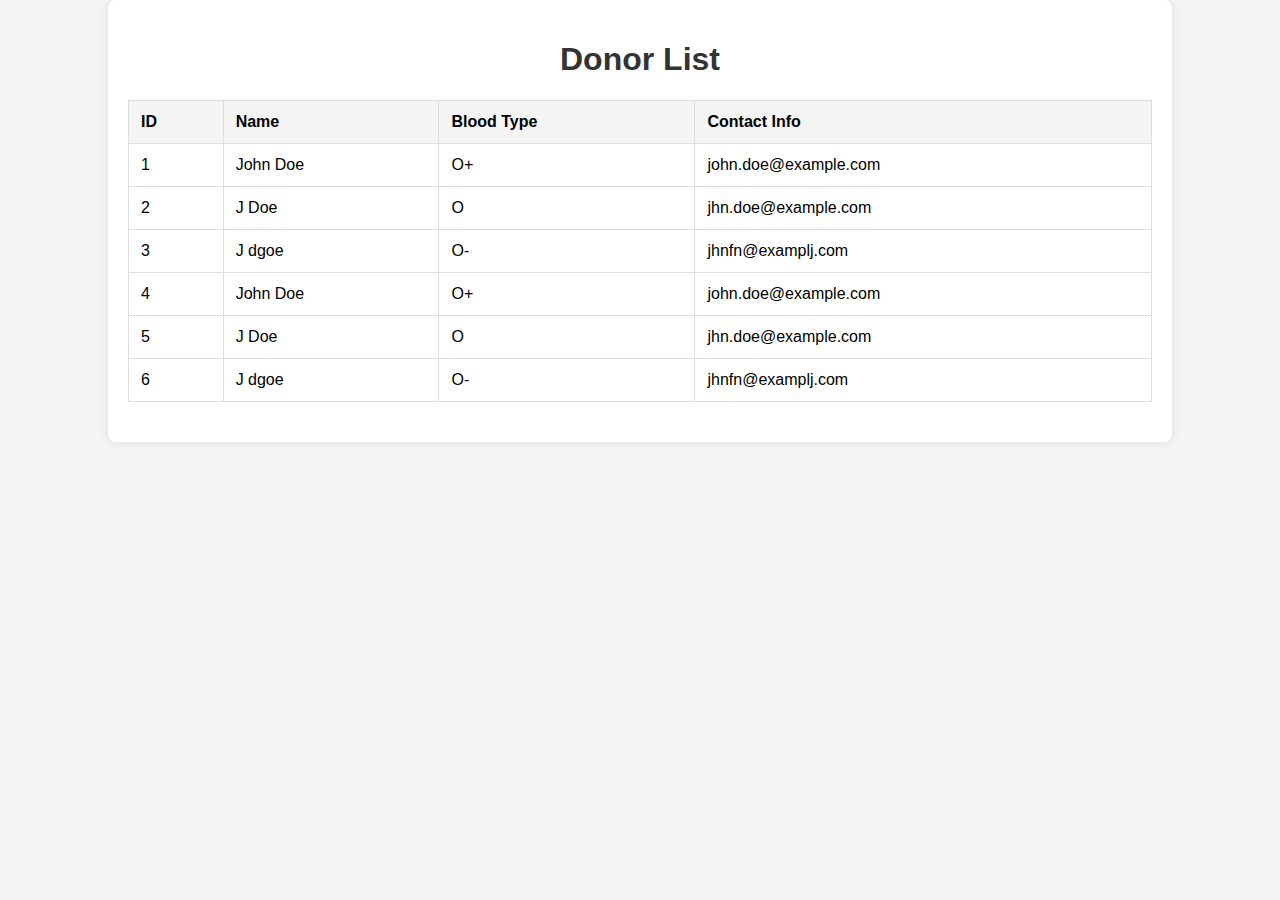
<file: index.html>
<!DOCTYPE html>
<html lang="en">
<head>
    <meta charset="UTF-8">
    <meta name="viewport" content="width=device-width, initial-scale=1.0">
    <title>Donor List</title>
    <style>
        body {
            font-family: Arial, sans-serif;
            margin: 0;
            padding: 0;
            background-color: #f4f4f4;
        }
        .container {
            width: 80%;
            margin: 0 auto;
            padding: 20px;
            background: #fff;
            border-radius: 8px;
            box-shadow: 0 0 10px rgba(0, 0, 0, 0.1);
        }
        h1 {
            text-align: center;
            color: #333;
        }
        table {
            width: 100%;
            border-collapse: collapse;
            margin-bottom: 20px;
        }
        table, th, td {
            border: 1px solid #ddd;
        }
        th, td {
            padding: 12px;
            text-align: left;
        }
        th {
            background-color: #f4f4f4;
        }
    </style>
</head>
<body>
    <div class="container">
        <h1>Donor List</h1>
        <table id="donorTable">
            <thead>
                <tr>
                    <th>ID</th>
                    <th>Name</th>
                    <th>Blood Type</th>
                    <th>Contact Info</th>
                </tr>
            </thead>
            <tbody>
                <!-- Data will be inserted here by JavaScript -->
            </tbody>
        </table>
    </div>

    <script>
        document.addEventListener('DOMContentLoaded', function() {
            // Simulate fetching data (replace this with actual fetch request in real usage)
            const data = [
                {
                    "id": 1,
                    "name": "John Doe",
                    "bloodType": "O+",
                    "contactInfo": "john.doe@example.com"
                },
                {
                    "id": 2,
                    "name": "J Doe",
                    "bloodType": "O",
                    "contactInfo": "jhn.doe@example.com"
                },
                {
                    "id": 3,
                    "name": "J dgoe",
                    "bloodType": "O-",
                    "contactInfo": "jhnfn@examplj.com"
                },
                {
                    "id": 4,
                    "name": "John Doe",
                    "bloodType": "O+",
                    "contactInfo": "john.doe@example.com"
                },
                {
                    "id": 5,
                    "name": "J Doe",
                    "bloodType": "O",
                    "contactInfo": "jhn.doe@example.com"
                },
                {
                    "id": 6,
                    "name": "J dgoe",
                    "bloodType": "O-",
                    "contactInfo": "jhnfn@examplj.com"
                }
            ];

            // Process and display data
            const tableBody = document.querySelector('#donorTable tbody');
            tableBody.innerHTML = ''; // Clear any existing rows

            data.forEach(donor => {
                const row = document.createElement('tr');
                row.innerHTML = `
                    <td>${donor.id}</td>
                    <td>${donor.name}</td>
                    <td>${donor.bloodType}</td>
                    <td>${donor.contactInfo}</td>
                `;
                tableBody.appendChild(row);
            });
        });
    </script>
</body>
</html>
</file>
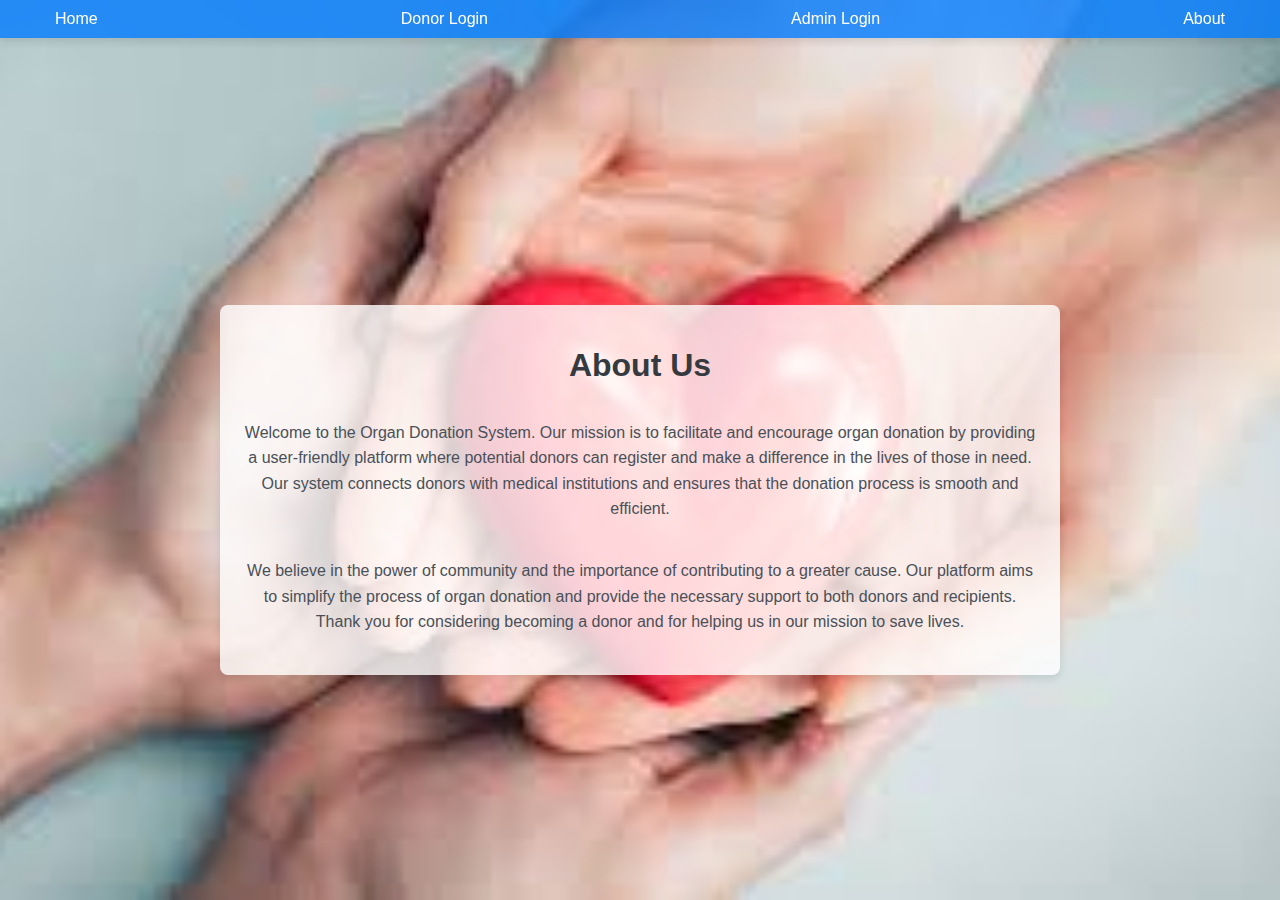
<file: demo/src/main/resources/static/about.html>
<!DOCTYPE html>
<html lang="en">
<head>
    <meta charset="UTF-8">
    <meta name="viewport" content="width=device-width, initial-scale=1.0">
    <title>About Us</title>
    <style>
        body {
            font-family: Arial, sans-serif;
            background: url("about.jpg") no-repeat center center fixed;
            background-size: cover;
            margin: 0;
            display: flex;
            flex-direction: column;
            align-items: center;
            justify-content: center;
            height: 100vh;
        }
        nav {
            width: 100%;
            background: rgba(0, 123, 255, 0.8); /* Semi-transparent background */
            padding: 10px 0;
            box-shadow: 0 4px 8px rgba(0, 0, 0, 0.1);
            position: fixed;
            top: 0;
            left: 0;
            z-index: 1000;
        }
        .nav-container {
            max-width: 1200px;
            margin: 0 auto;
            padding: 0 20px;
            display: flex;
            justify-content: space-between;
            align-items: center;
        }
        .nav-container a {
            color: white;
            text-decoration: none;
            margin: 0 15px;
            font-size: 16px;
        }
        .nav-container a:hover {
            text-decoration: underline;
        }
        .main-content {
            margin-top: 80px; /* Adjust for fixed nav height */
            display: flex;
            flex-direction: column;
            align-items: center;
            background: rgba(255, 255, 255, 0.8); /* Semi-transparent background */
            padding: 20px;
            border-radius: 8px;
            box-shadow: 0 4px 8px rgba(0, 0, 0, 0.1);
            width: 80%;
            max-width: 800px;
            text-align: center;
        }
        h1 {
            color: #343a40;
            margin-bottom: 20px;
        }
        p {
            color: #495057;
            line-height: 1.6;
            margin-bottom: 20px;
        }
    </style>
</head>
<body>
    <nav>
        <div class="nav-container">
            <a href="login.html">Home</a>
            <a href="donorlogin.html">Donor Login</a>
            <a href="adminlogin.html">Admin Login</a>
            <a href="about.html">About</a>
        </div>
    </nav>
    <div class="main-content">
        <h1>About Us</h1>
        <p>
            Welcome to the Organ Donation System. Our mission is to facilitate and encourage organ donation 
            by providing a user-friendly platform where potential donors can register and make a difference in 
            the lives of those in need. Our system connects donors with medical institutions and ensures that 
            the donation process is smooth and efficient.
        </p>
        <p>
            We believe in the power of community and the importance of contributing to a greater cause. Our platform 
            aims to simplify the process of organ donation and provide the necessary support to both donors and 
            recipients. Thank you for considering becoming a donor and for helping us in our mission to save lives.
        </p>
    </div>
</body>
</html>
</file>
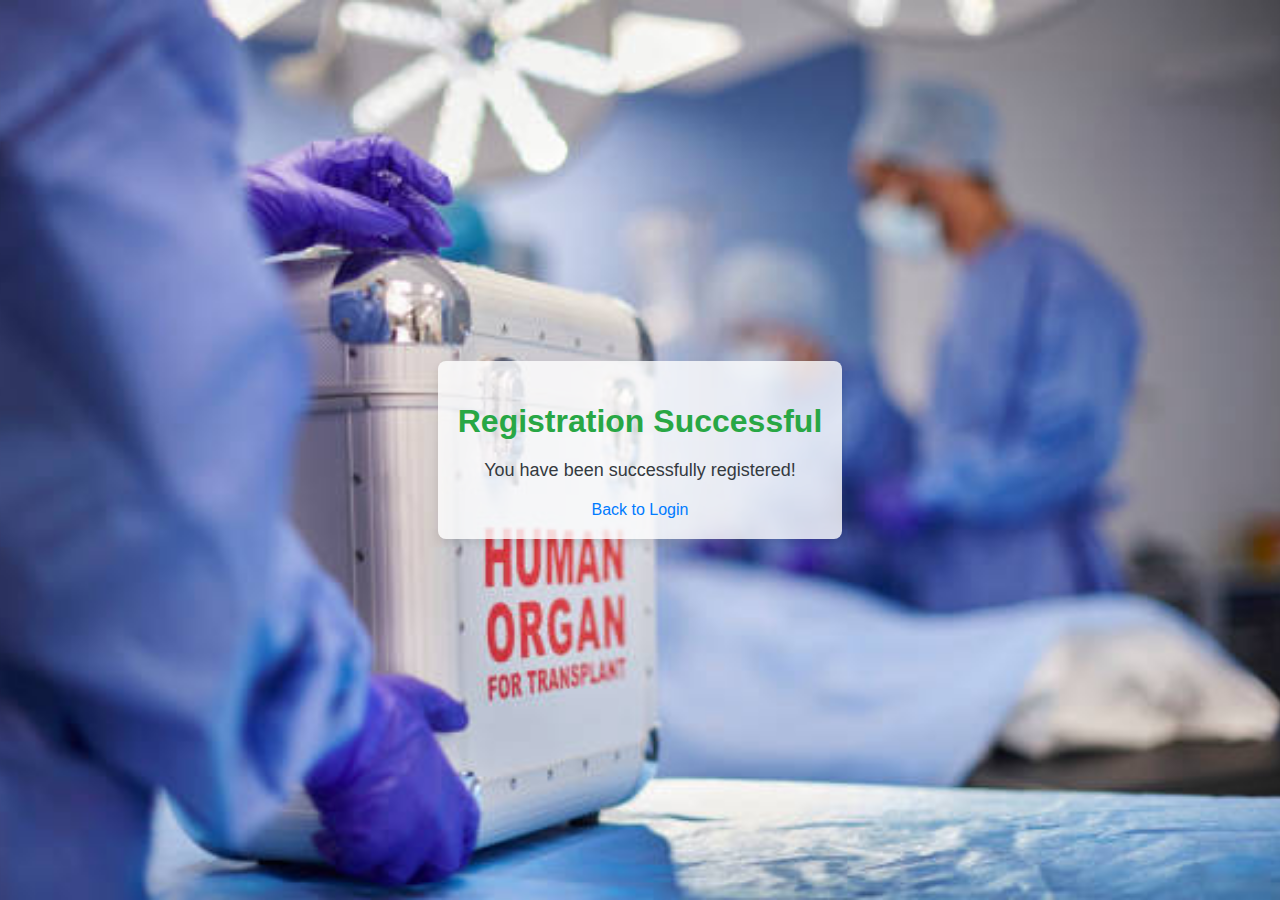
<file: demo/src/main/resources/static/succes.html>
<!DOCTYPE html>
<html lang="en">
<head>
    <meta charset="UTF-8">
    <meta name="viewport" content="width=device-width, initial-scale=1.0">
    <title>Registration Success</title>
    <style>
        body {
            font-family: Arial, sans-serif;
            background: url("img.jpg") no-repeat center center fixed;
            background-size: cover;
            margin: 0;
            display: flex;
            flex-direction: column;
            align-items: center;
            justify-content: center;
            height: 100vh;
        }
        .main-content {
            background: rgba(255, 255, 255, 0.8); /* Semi-transparent background */
            padding: 20px;
            border-radius: 8px;
            box-shadow: 0 4px 8px rgba(0, 0, 0, 0.1);
            text-align: center;
        }
        h1 {
            color: #28a745;
            margin-bottom: 20px;
        }
        p {
            color: #343a40;
            font-size: 18px;
            margin-bottom: 20px;
        }
        a {
            color: #007bff;
            text-decoration: none;
            font-size: 16px;
        }
        a:hover {
            text-decoration: underline;
        }
    </style>
</head>
<body>
    <div class="main-content">
        <h1>Registration Successful</h1>
        <p>You have been successfully registered!</p>
        <a href="donorlogin.html">Back to Login</a>
    </div>
</body>
</html>
</file>
